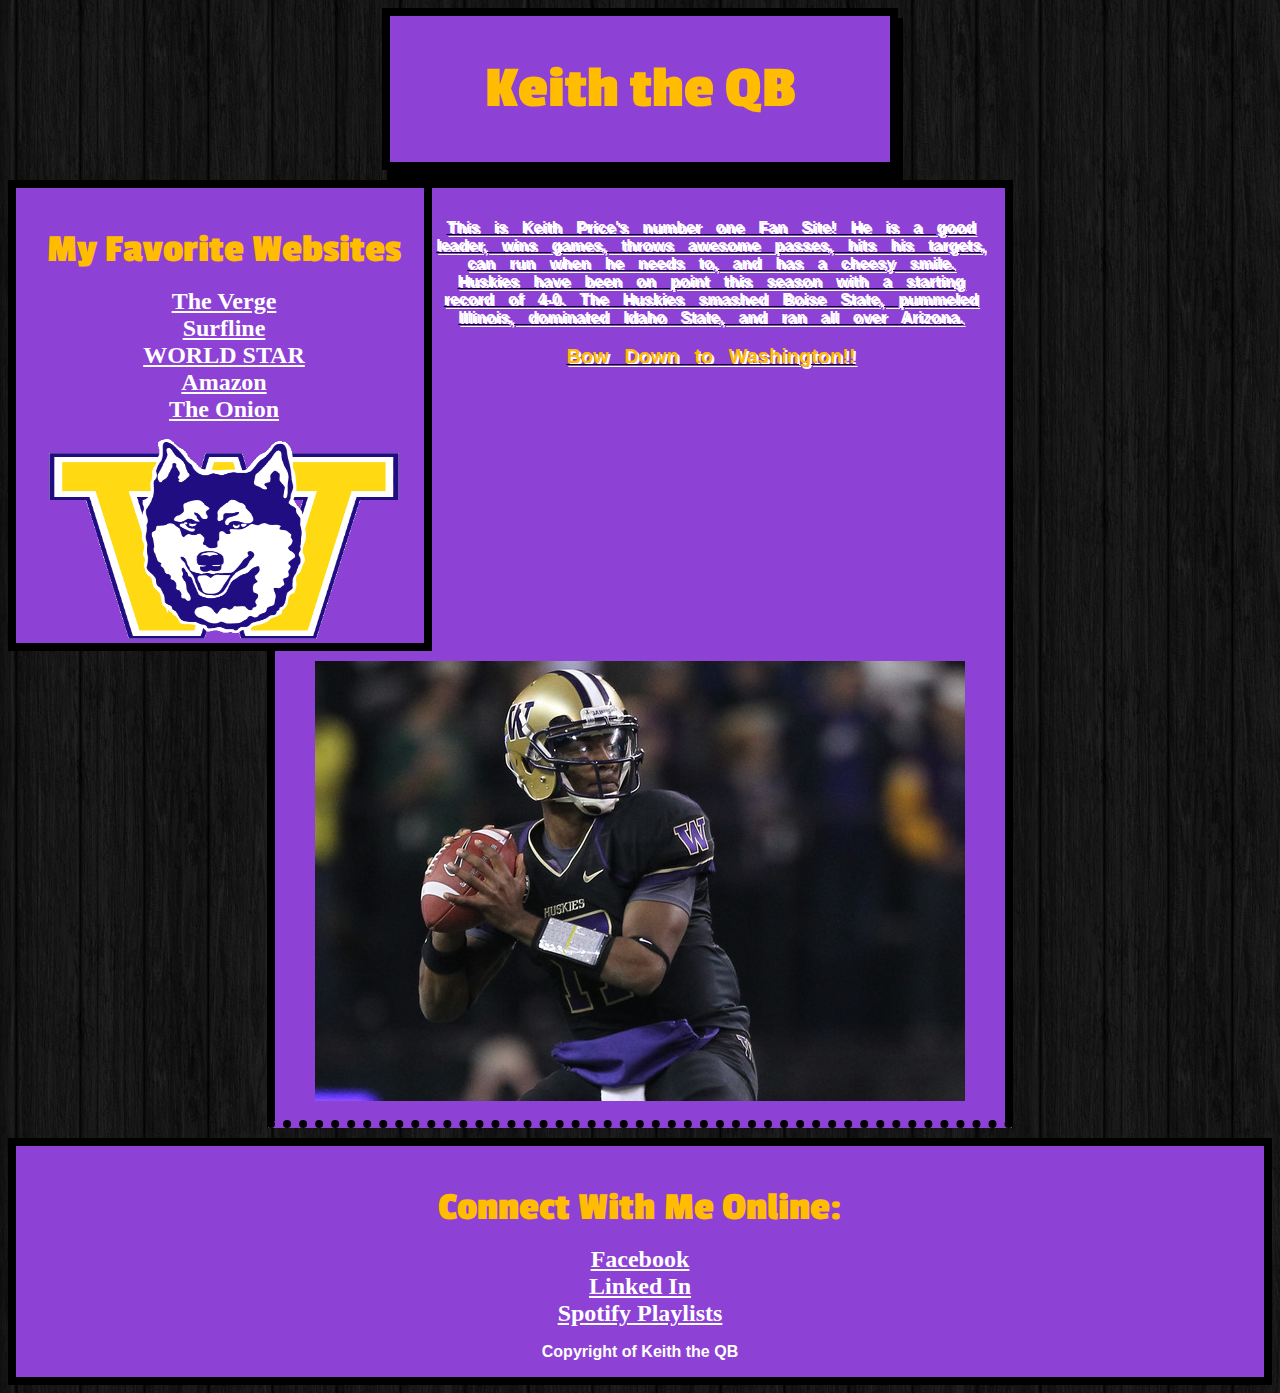
<file: introToCss.html>
<!DOCTYPE html>
	<head> 
		<title> Keith the QB  </title>
		<link rel="stylesheet" type="text/css" href="test.css" />
		<link rel="preconnect" href="https://fonts.gstatic.com">
		<link href="https://fonts.googleapis.com/css2?family=Passion+One&display=swap" rel="stylesheet">
	</head>

	<body>
		<div id = "Header">
			<h1> Keith the QB </h1>
		</div>
		
		<div id = "LeftNav">
			<h3> My Favorite Websites </h3>
			<ul>
				<li><a href="https://www.theverge.com">The Verge</a></li>
				<li><a href="https://www.surfline.com">Surfline</a></li>
				<li><a href="https://www.worldstarhiphop">WORLD STAR</a></li>
				<li><a href="https://www.amazon.com">Amazon</a></li>
				<li><a href="https://www.theonion.com">The Onion</a></li>
			</ul>
			<img src="icon.gif" width="350px" height="200px">
		</div>
		
		<div id = "Content">
			<p> This is Keith Price's number one Fan Site! He is a good leader, wins games, throws awesome passes, hits his targets, can run when he needs to, and has a cheesy smile. Huskies have been on point this season with a starting record of 4-0. The Huskies smashed Boise State, pummeled Illinois, dominated Idaho State, and ran all over Arizona. <br /><br /> <span id="bow">Bow Down to Washington!!</span></p>
			<img src="price.jpg">
		</div>
		
		<div id = "Footer">
			<h3>Connect With Me Online:</h3>
			<ul>
				<li><a href="https://www.Facebook.com">Facebook</a></li>
				<li><a href="https://www.Linkedin.com">Linked In</a></li>
				<li><a href="https://www.Spotify.com">Spotify Playlists</a></li>
			</ul>
			<p>Copyright of Keith the QB</p>
		</div>

	</body>

</html>
</file>
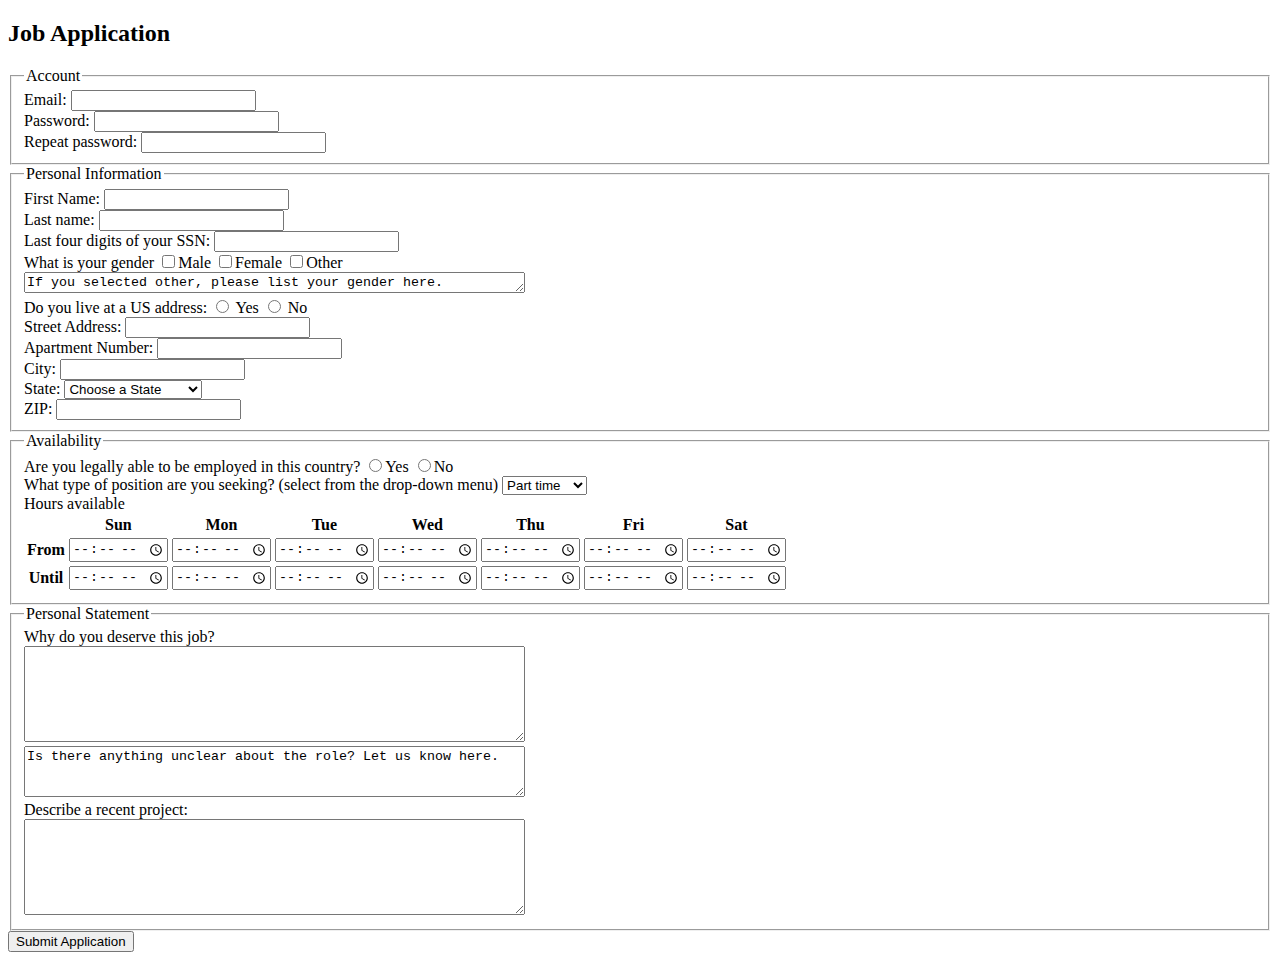
<file: jobApplicationForm.html>
<!DOCTYPE html>
<html>
<head>
	<meta charset="utf-8">
	<title>Job Application</title>
</head>
<body>

<h2>Job Application</h2>

<form action="http://gclass.alexburner.com/formtest.php" method="post">

	<fieldset>
		<legend>Account</legend>
		<div class="field">
			<label>Email:</label> 
			<input type="text" name="email">
		</div>
		<div class="field">
			<label>Password:</label> 
			<input type="password" name="password">
		</div>
		<div class="field">
			<label>Repeat password:</label> 
			<input type="password" name="password_r">
		</div>
	</fieldset>

	<fieldset>
		<legend>Personal Information</legend>
		<div class="field">
			<label>First Name:</label> 
			<input type="text" name="firstname"><br> 
			<label>Last name:</label> 
			<input type="text" name="lastname"><br>
			<label>Last four digits of your SSN:</label> 
			<input type="password" name="4SSN">
		</div>
		<div class="field">
			<label>What is your gender</label>
			<input type="checkbox" name="gender" value="male">Male <input type="checkbox" name="gender" value="female">Female <input type="checkbox" name="gender" value="other">Other
		</div>
		<div>
			<textarea name="essay" rows="1" cols="60">If you selected other, please list your gender here.</textarea>
		</div>
		<div class="field">
			<label>Do you live at a US address:</label>
			<input type="radio" name="answer" value="yes"> Yes <input type="radio" name="answer" value="no"> No
		</div>
		<div class="field">
			<label>Street Address:</label> 
			<input type="text" name="street">
		</div>
		<div class="field">
			<label>Apartment Number:</label> 
			<input type="text" name="apt number">
		</div>
		<div class="field">
			<label>City:</label> 
			<input type="text" name="city">
		</div>
		<div class="field">
			<label>State:</label> 
			<select name="state">
				<option value="" selected="true">Choose a State</option>
				<option value="AL">Alabama</option>
				<option value="AK">Alaska</option>
				<option value="AZ">Arizona</option>
				<option value="AR">Arkansas</option>
				<option value="CA">California</option>
				<option value="CO">Colorado</option>
				<option value="CT">Connecticut</option>
				<option value="DE">Delaware</option>
				<option value="DC">District of Columbia</option>
				<option value="FL">Florida</option>
				<option value="GA">Georgia</option>
				<option value="HI">Hawaii</option>
				<option value="ID">Idaho</option>
				<option value="IL">Illinois</option>
				<option value="IN">Indiana</option>
				<option value="IA">Iowa</option>
				<option value="KS">Kansas</option>
				<option value="KY">Kentucky</option>
				<option value="LA">Louisiana</option>
				<option value="ME">Maine</option>
				<option value="MD">Maryland</option>
				<option value="MA">Massachusetts</option>
				<option value="MI">Michigan</option>
				<option value="MN">Minnesota</option>
				<option value="MS">Mississippi</option>
				<option value="MO">Missouri</option>
				<option value="MT">Montana</option>
				<option value="NE">Nebraska</option>
				<option value="NV">Nevada</option>
				<option value="NH">New Hampshire</option>
				<option value="NJ">New Jersey</option>
				<option value="NM">New Mexico</option>
				<option value="NY">New York</option>
				<option value="NC">North Carolina</option>
				<option value="ND">North Dakota</option>
				<option value="OH">Ohio</option>
				<option value="OK">Oklahoma</option>
				<option value="OR">Oregon</option>
				<option value="PA">Pennsylvania</option>
				<option value="RI">Rhode Island</option>
				<option value="SC">South Carolina</option>
				<option value="SD">South Dakota</option>
				<option value="TN">Tennessee</option>
				<option value="TX">Texas</option>
				<option value="UT">Utah</option>
				<option value="VT">Vermont</option>
				<option value="VA">Virginia</option>
				<option value="WA">Washington</option>
				<option value="WV">West Virginia</option>
				<option value="WI">Wisconsin</option>
				<option value="WY">Wyoming</option>
			</select>
		</div>
		<div class="field">
			<label>ZIP:</label> 
			<input type="text" name="zip">
		</div>
	</fieldset>

	<fieldset>
		<legend>Availability</legend>
		<div class="field">
			<label>Are you legally able to be employed in this country?</label> 
			<input type="radio" name="legal" value="yes">Yes
			<input type="radio" name="legal" value="no">No
		</div>
		<div class="field">
			<label>What type of position are you seeking? (select from the drop-down menu)</label>
			<select name="positiontype"> <option value="parttime">Part time</option> <option value="fulltime">Full time</option> <option value="seasonal">Seasonal</option> <option value="temporary">Temporary</option> </select>
		</div>
		<div class="field">
			<label>Hours available</label>
			<table>
				<tr>
					<td></td>
					<th>Sun</th>
					<th>Mon</th>
					<th>Tue</th>
					<th>Wed</th>
					<th>Thu</th>
					<th>Fri</th>
					<th>Sat</th>
				</tr>
				<tr>
					<th>From</th>
					<td><input type="time" size="5" name="su_from"></td>
					<td><input type="time" size="5" name="mo_from"></td>
					<td><input type="time" size="5" name="tu_from"></td>
					<td><input type="time" size="5" name="we_from"></td>
					<td><input type="time" size="5" name="th_from"></td>
					<td><input type="time" size="5" name="fr_from"></td>
					<td><input type="time" size="5" name="sa_from"></td>
				</tr>
				<tr>
					<th>Until</th>
					<td><input type="time" size="5" name="su_until"></td>
					<td><input type="time" size="5" name="mo_until"></td>
					<td><input type="time" size="5" name="tu_until"></td>
					<td><input type="time" size="5" name="we_until"></td>
					<td><input type="time" size="5" name="th_until"></td>
					<td><input type="time" size="5" name="fr_until"></td>
					<td><input type="time" size="5" name="sa_until"></td>
				</tr>
			</table>
		</div>
	</fieldset>

	<fieldset>
		<legend>Personal Statement</legend>
		<div class="field">
			<label>Why do you deserve this job?</label><br>
			<textarea name="deserve" rows="6" cols="60"></textarea><br>
			<textarea name="essay" rows="3" cols="60">Is there anything unclear about the role? Let us know here.</textarea>
		</div>
		<div class="field">
			<label>Describe a recent project:</label><br>
			<textarea name="project" rows="6" cols="60"></textarea>
		</div>
	</fieldset>

	<input type="submit" value="Submit Application">

</form>
</body>
</html>
</file>
<file: test.css>
body{
	background-image: url('dark_wood.png');
}

p{
	font-weight: bold;
	color: white;
	font-family: "Arial";
}

h3{
	color: #FFBC00;
	font-size: 40px;
	font-family: "Passion One";
	margin-bottom: 0px;
}

li{
	
}

/*h1{
	font-family: "Passion One";
	color: #FFBC00;
} Removed for redunancy with Header h1*/

a{
	color: white;
	font-weight: bold;
	font-size: 24px;
}

ul{
	list-style-type: none;
	padding-left: 0px;
}

#bow{
	font-size: 20px;
	font-weight: bold;
	color: #FFBC00; 
}

#Header {
	text-align: center;
	width: 500px;
	margin-right: auto;
	margin-left: auto;
	margin-bottom: 10px;
	border: solid 8px black;
	background-color: #8E41D5;
	box-shadow: 5px 10px; /* addition #1*/
}

#Header h1{
	font-size: 60px; 
	font-family: "Passion One"; 
	color: #FFBC00; 
	font-weight: bold;
	background-color: #8E41D5;
}

#LeftNav{
	list-style-type: none;
	padding-left: 8px;
	text-align: center;
	width: 400px;
	margin-right: auto;
	margin-left: auto;
	margin-bottom: 10px;
	border: solid 8px black;
	float: left;
	background-color: #8E41D5;
}

#LeftNav img{
	background-color: #8E41D5;
}

#LeftNav ul{
	background-color: #8E41D5;
}

#LeftNav h3{
	background-color: #8E41D5;
}

#Content {
	padding: 15px;
	text-align: center;
	width: 700px;
	margin-right: auto;
	margin-left: auto;
	margin-bottom: 10px;
	border: solid 8px black;
	background-color: #8E41D5;
	border-bottom-style: dotted; /* Addition 2*/
	text-shadow: 2px 2px white; /*Addition 3*/
	text-decoration: underline; /*Addition 4*/
	word-spacing: 10px; /*Addition 5*/
	
}

#Footer{
	/*list-style-type: none;
	padding-left: 0px; Redudant */
	text-align: center;
	border: solid 8px black;
	background-color: #8E41D5;
}
</file>
